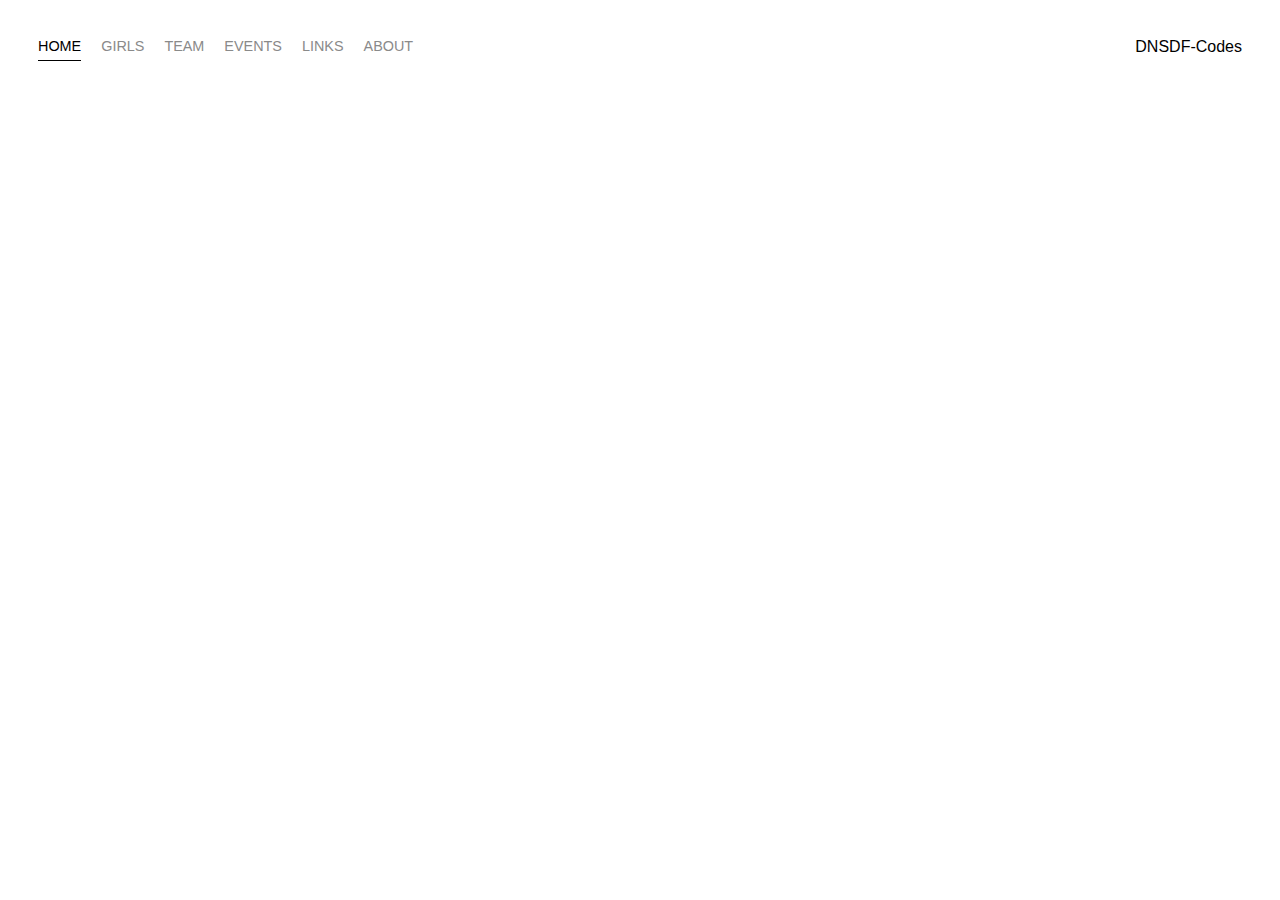
<file: MHWeb/index.html>
<html>
<head>
    <meta charset="utf-8" />
    <title>Page Title</title>
    <link rel="stylesheet" href="styles.css">
</head>
<body>
    <div class="container">
        <div class="nav-wrapper">
            <div class="left-side">
                <div class="nav-link-wrapper active-nav-link">
                    <a href="index.html">Home</a> 
                </div> 

                
                <div class="nav-link-wrapper">
                    <a href="girls.html">Girls</a> 
                </div> 

                <div class="nav-link-wrapper">
                    <a href="team.html">Team</a>
                </div>
                <div class="nav-link-wrapper">
                    <a href="events.html">Events</a> 
                </div> 

                <div class="nav-link-wrapper">
                    <a href="links.html">Links</a>
                </div>
                <div class="nav-link-wrapper">
                    <a href="about.html">About</a>
                </div>
            </div>

            <div class="right-side">
                <div class="brand">
                    <div>DNSDF-Codes</div>
                </div> 
            </div>
        </div>
    <div class="content-wrapper">
         
    </div>
</body>
<script>
    const portfolioItems = document.querySelectorAll('.portfolio-item-wrapper')

    portfolioItems.forEach(portfolioItem  =>{
        portfolioItem.addEventListener('mouseover', ()  => {
            console.log(portfolioItem.childNodes[1].classList);
            portfolioItem.childNodes[1].classList.add('img-darken');
        })
            portfolioItem.addEventListener('mouseout', ()  => {
            portfolioItem.childNodes[1].classList.remove('img-darken');
            })  

    }
    )
</script>
</html>
</file>
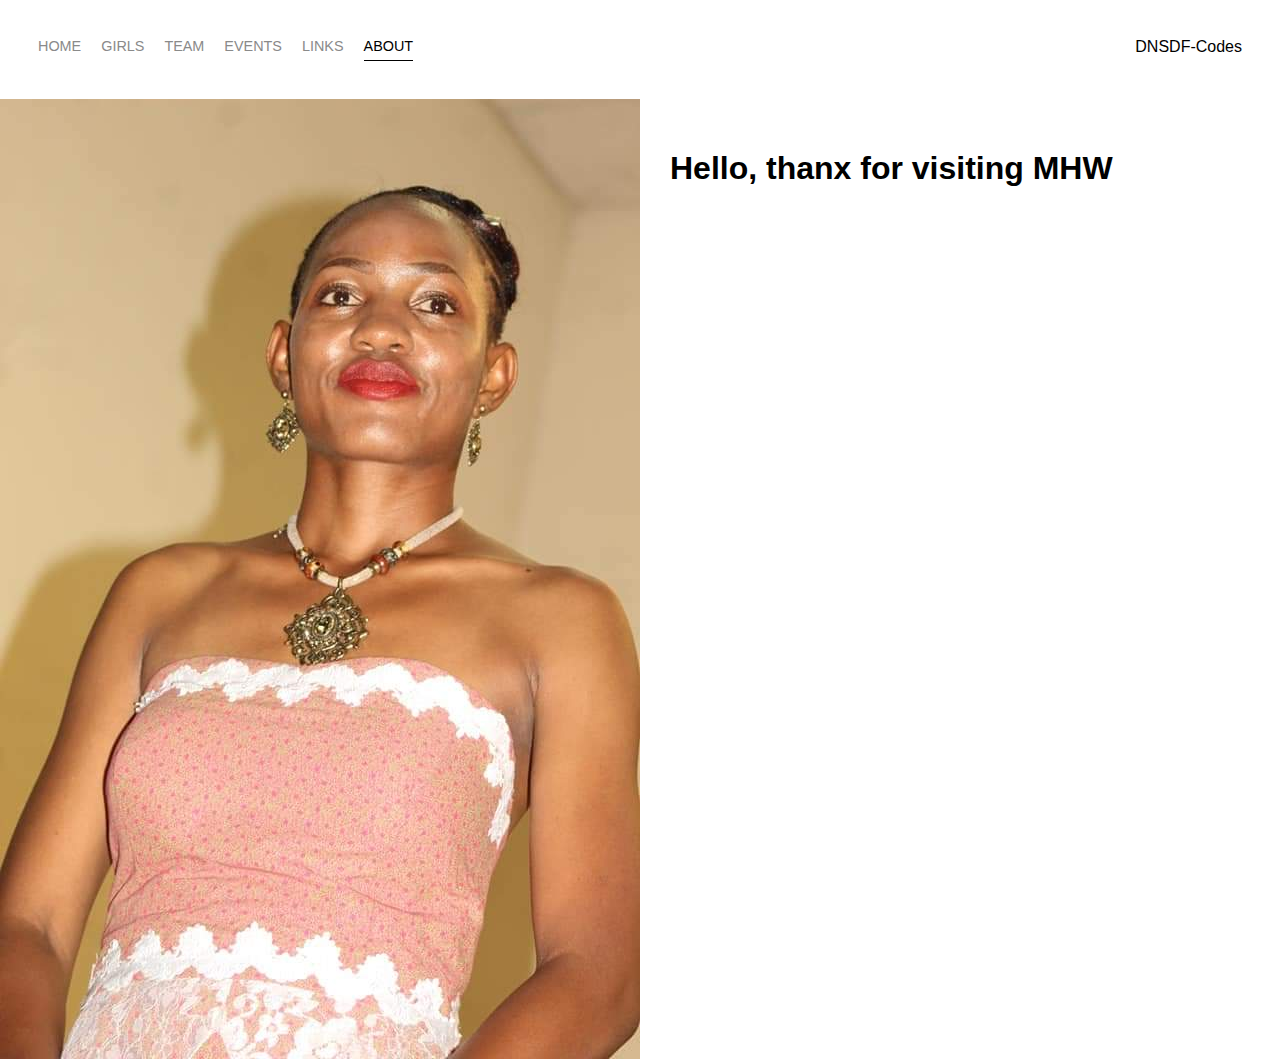
<file: MHWeb/about.html>
<html>
<head>
    <meta charset="utf-8" />
    <title>About</title>
    <link rel="stylesheet" href="styles.css">
</head>
<body>
    <div class="container">
        <div class="nav-wrapper">
            <div class="left-side">
                <div class="nav-link-wrapper">
                    <a href="index.html">Home</a> 
                </div> 

                
                <div class="nav-link-wrapper">
                    <a href="girls.html">Girls</a> 
                </div> 

                <div class="nav-link-wrapper">
                    <a href="team.html">Team</a>
                </div>
                <div class="nav-link-wrapper">
                    <a href="events.html">Events</a> 
                </div> 

                <div class="nav-link-wrapper">
                    <a href="links.html">Links</a>
                </div>

                <div class="nav-link-wrapper active-nav-link">
                    <a href="about.html">About</a>
                </div>
            </div>

            <div class="right-side">
                <div class="brand">
                    <div>DNSDF-Codes</div>
                </div> 
            </div>
        </div>
    <div class="content-wrapper">
        <div class="two-column-wrapper">
            <div class="profile-image-wrapper">
                <img src="images/about.jpg" >
            </div>

            <div class="profile-content-wrapper">
                <h1>Hello, thanx for visiting MHW</h1>

            </div>

            

        </div>
    </div>
    </div>
</body>
</html>
</file>
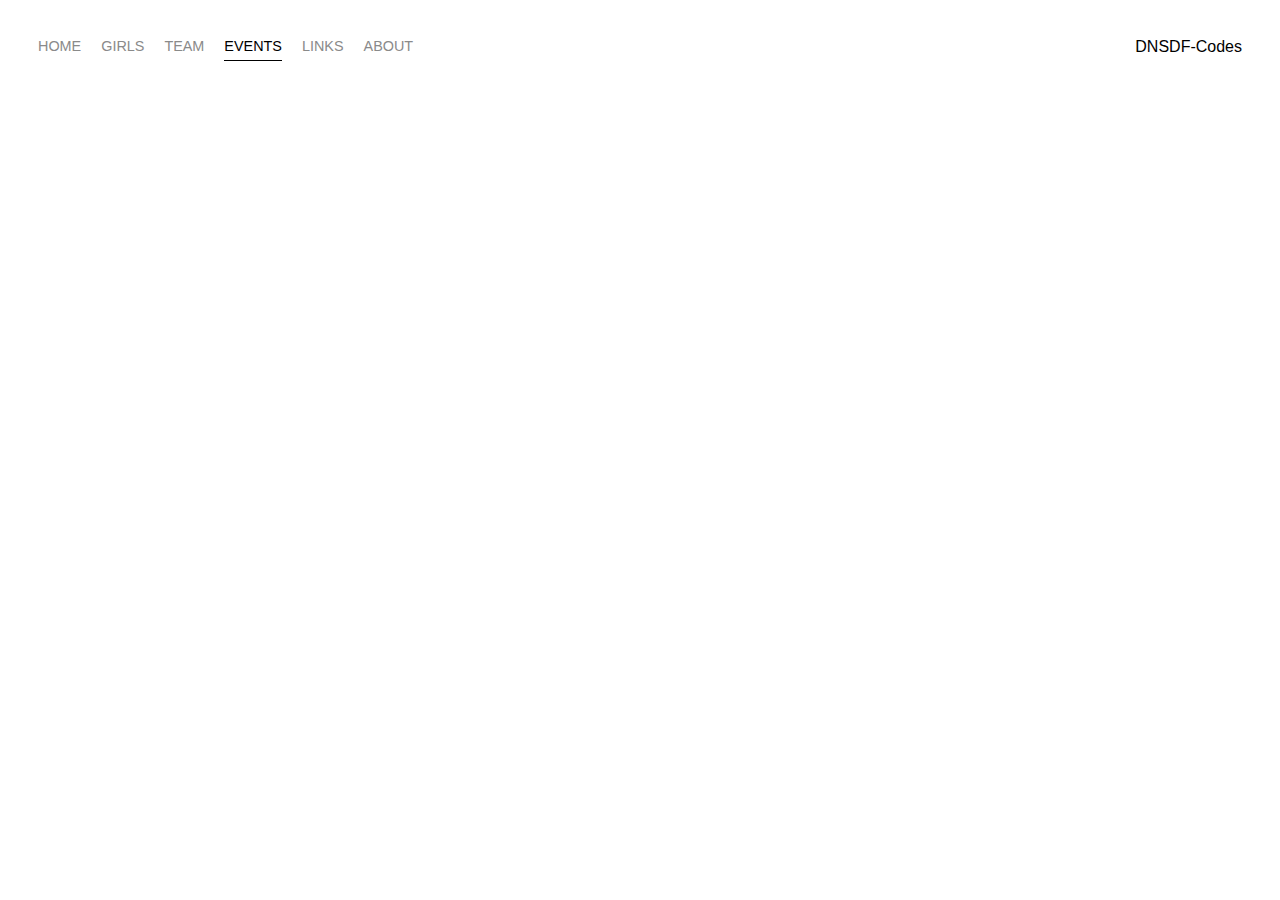
<file: MHWeb/events.html>
<html>
<head>
    <meta charset="utf-8" />
    <title>About</title>
    <link rel="stylesheet" href="styles.css">
</head>
<body>
    <div class="container">
        <div class="nav-wrapper">
            <div class="left-side">
                <div class="nav-link-wrapper">
                    <a href="index.html">Home</a> 
                </div> 

                
                <div class="nav-link-wrapper">
                    <a href="girls.html">Girls</a> 
                </div> 

                <div class="nav-link-wrapper">
                    <a href="team.html">Team</a>
                </div>
                <div class="nav-link-wrapper active-nav-link">
                    <a href="events.html">Events</a> 
                </div> 

                <div class="nav-link-wrapper">
                    <a href="links.html">Links</a>
                </div>

                <div class="nav-link-wrapper">
                    <a href="about.html">About</a>
                </div>
            </div>

            <div class="right-side">
                <div class="brand">
                    <div>DNSDF-Codes</div>
                </div> 
            </div>
        </div>
    <div class="content-wrapper">
        <div class="two-column-wrapper">
           

            

        </div>
    </div>
    </div>
</body>
</html>
</file>
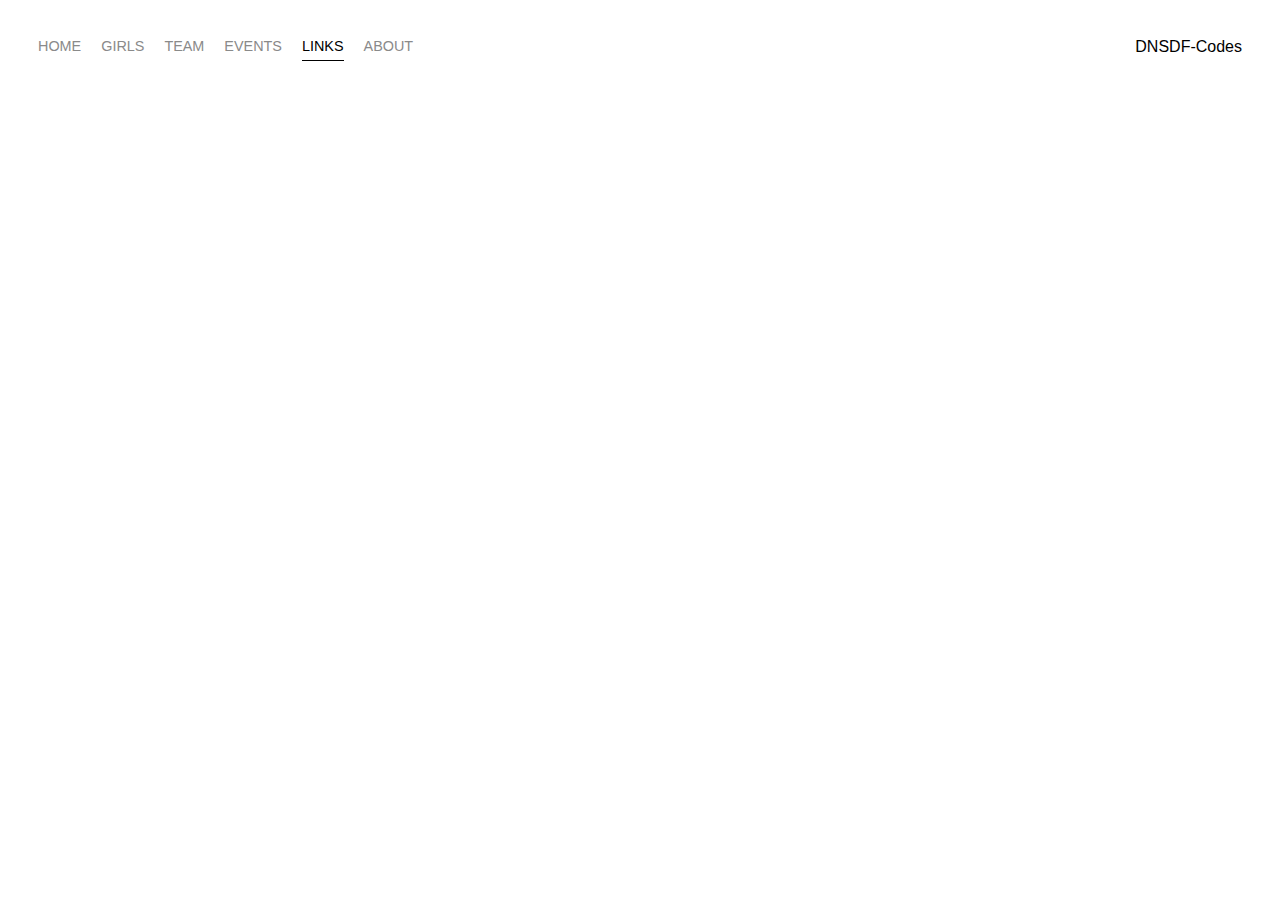
<file: MHWeb/links.html>
<html>
<head>
    <meta charset="utf-8" />
    <title>About</title>
    <link rel="stylesheet" href="styles.css">
</head>
<body>
    <div class="container">
        <div class="nav-wrapper">
            <div class="left-side">
                <div class="nav-link-wrapper">
                    <a href="index.html">Home</a> 
                </div> 

                
                <div class="nav-link-wrapper">
                    <a href="girls.html">Girls</a> 
                </div> 

                <div class="nav-link-wrapper">
                    <a href="team.html">Team</a>
                </div>
                <div class="nav-link-wrapper">
                    <a href="events.html">Events</a> 
                </div> 

                <div class="nav-link-wrapper active-nav-link">
                    <a href="links.html">Links</a>
                </div>

                <div class="nav-link-wrapper ">
                    <a href="about.html">About</a>
                </div>
            </div>

            <div class="right-side">
                <div class="brand">
                    <div>DNSDF-Codes</div>
                </div> 
            </div>
        </div>
    <div class="content-wrapper">
        <div class="two-column-wrapper">
            

            

        </div>
    </div>
    </div>
</body>
</html>
</file>
<file: MHWeb/styles.css>
body{
    font-family: "Lato", sans-serif;
    margin: 0px;
}

.container {
    display: grid;
    grid-template-columns: 1fr;
}

.nav-wrapper{
    display: flex;
    justify-content: space-between;
    padding: 38px;
}

.left-side{
    display: flex;
}

.nav-wrapper > .left-side > div{
    margin-right: 20px;
    font-size: 0.9em;
    text-transform: uppercase;    
}
.nav-link-wrapper{
    height: 22px;
    border-bottom: 1px solid transparent;
    transition: border-bottom 0.5s;
}


.nav-link-wrapper a{
    color: #8a8a8a;
    text-decoration: none;
    transition: color 0.5s;
}

.nav-link-wrapper:hover{
    border-bottom: 1px solid black;
}

.nav-link-wrapper a:hover{
    color: black;
}

.active-nav-link{
    border-bottom: 1px solid black;
}
.active-nav-link a{
    color: black !important;
}

.portfolio-items-wrapper{
    display: grid;
    grid-template-columns: 1fr 1fr 1fr 1fr 1fr 1fr;
}
.portfolio-item-wrapper{
    position: relative;
}

.portfolio-img-background{
    height: 350px;
    width: 100%;
    background-size: cover;
    background-position: center;
    background-repeat: no-repeat;
}

.img-text-wrapper{
    position: absolute;
    top: 0;
    display: flex;
    flex-direction: column;
    justify-content: center;
    align-items: center;
    height: 100%;
    text-align: center;
    padding-left: 100px;
    padding-right: 100px;
}

.logo-wrapper img{
    width: 50%;
    margin-bottom: 20px;
}

.img-text-wrapper .subtitle{
    transition: 1s;
    font-weight: 600;
    color: transparent;
}


.img-text-wrapper:hover .subtitle{
    font-weight: 600;
    color: lightseagreen;
}

.img-darken{
    transition:  1s;
    filter: brightness(10%);
}

.two-column-wrapper{
    display: grid;
    grid-template-columns: 1fr 1fr;
}

.profile-image-wrapper {
    width: 100%;
}
.profile-content-wrapper{
    padding: 30px;
}
</file>
